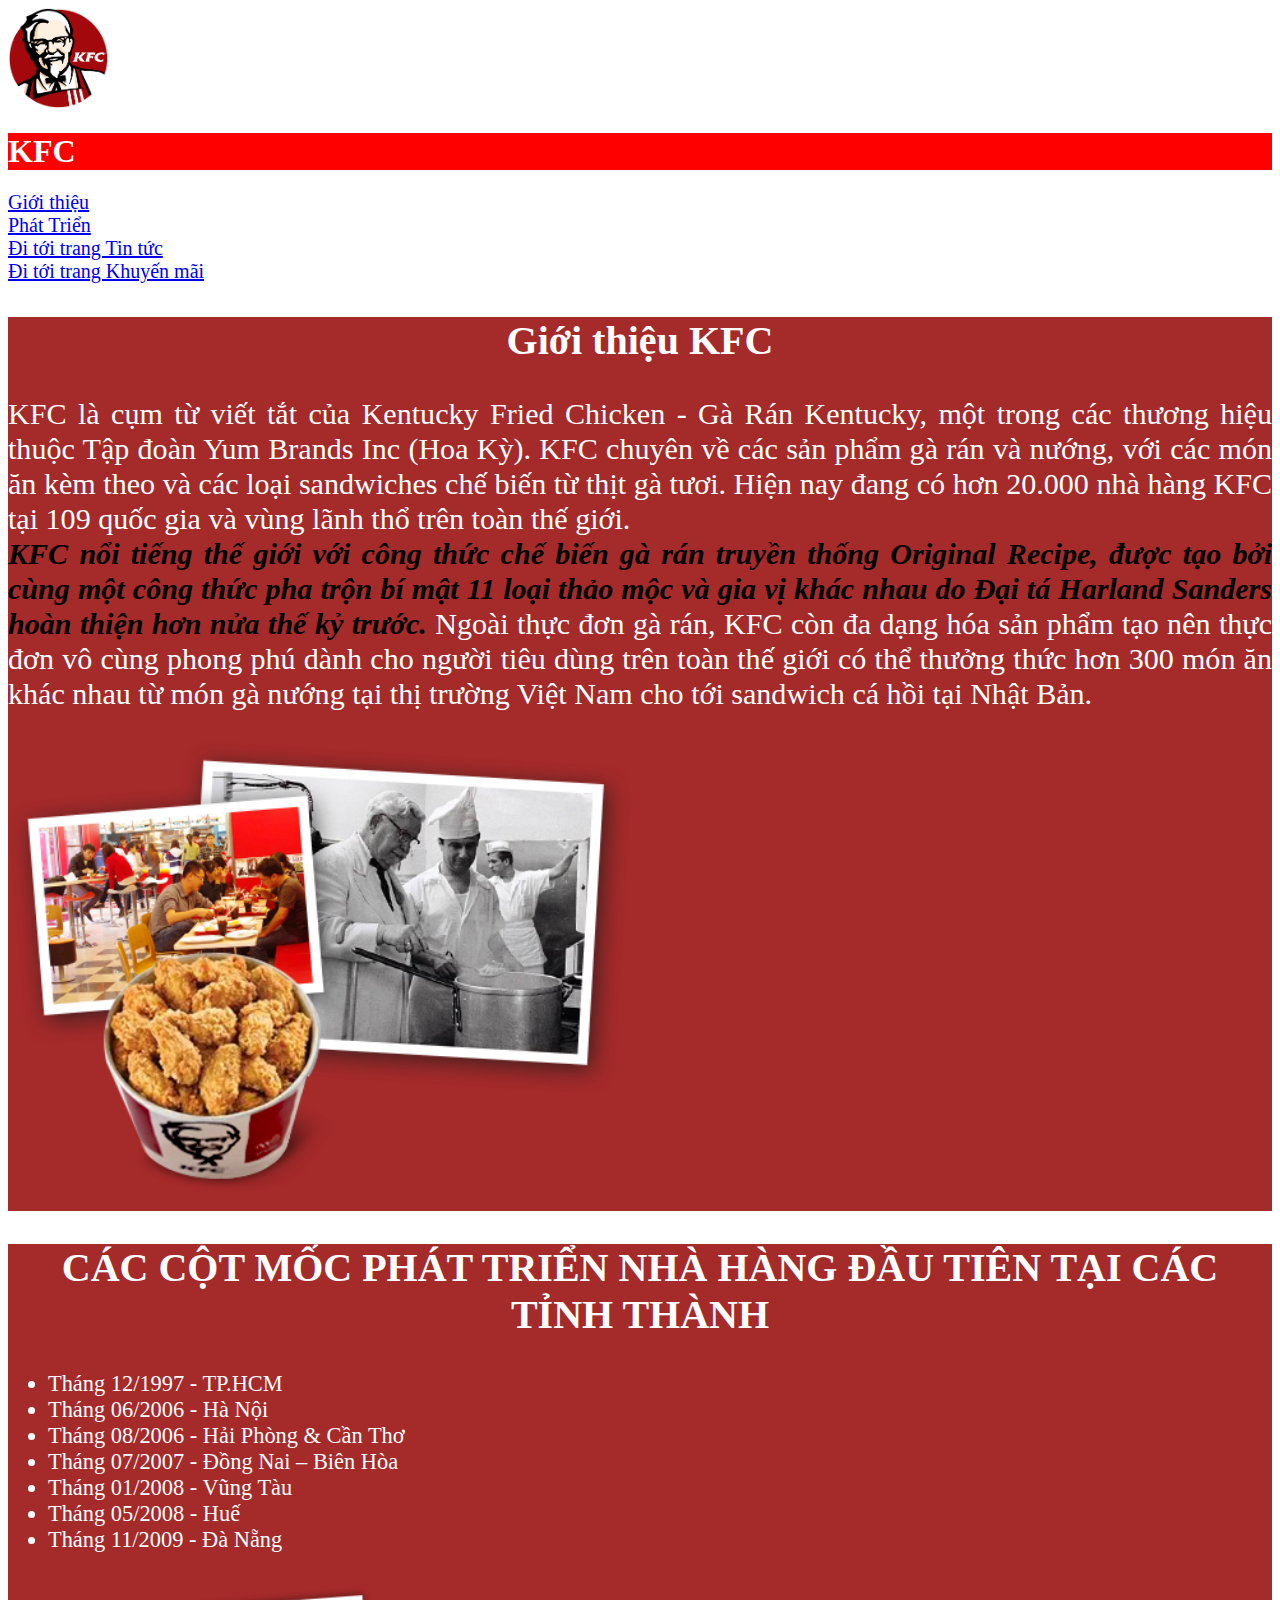
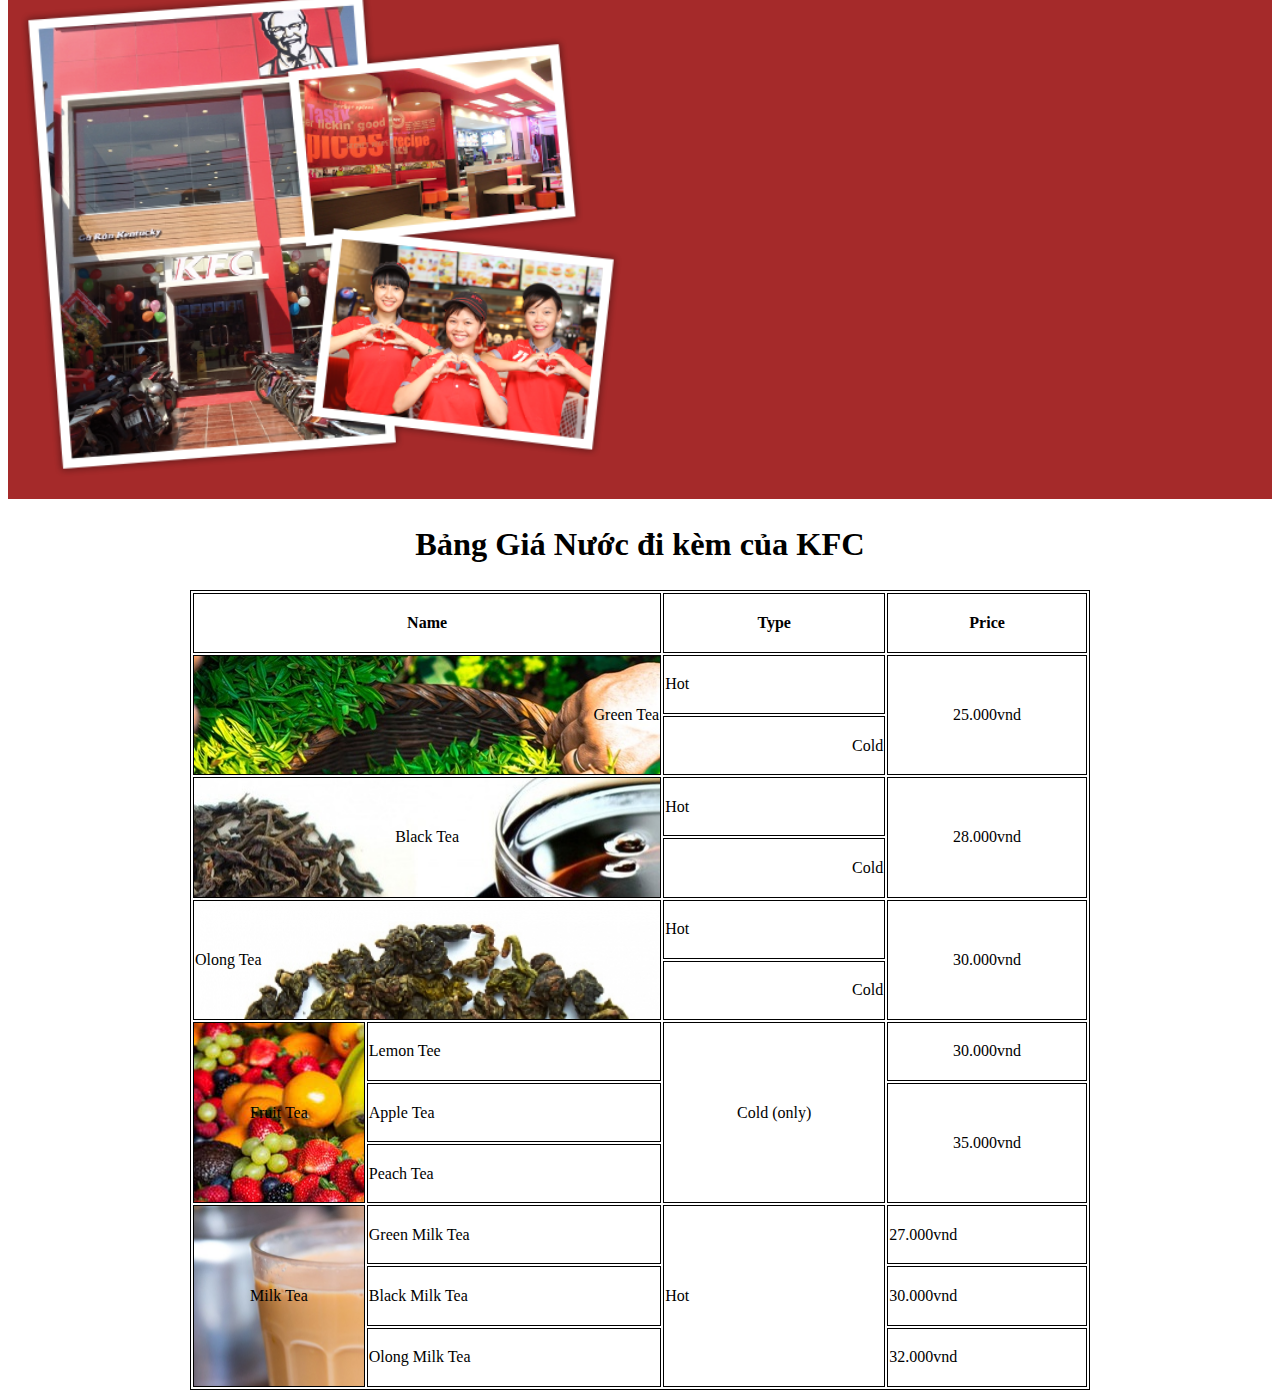
<file: index.html>
<!DOCTYPE html>
<html lang="en">
<head>
    <meta charset="UTF-8">
    <meta name="viewport" content="width=device-width, initial-scale=1.0">
    <title>KFC</title>

    <!-- css -->
     <link rel="stylesheet" href="./assets/css/style.css">
</head>
<body>
    <div id="wrapper">
        <!--    header   -->
        <header>
            <div class="wrapper__logo">
                <img src="./assets/img/logo.png" alt="#">
            </div>
           <div class="wrapper__kfc">
                <h1>KFC</h1>
           </div>
           <nav>
                <ul>
                    <li><a href="#about">Giới thiệu</a></li>
                    <li><a href="#development">Phát Triển</a></li>
                    <li><a href="./pages/news/news.html">Đi tới trang Tin tức</a></li>
                    <li><a href="https://kfcvietnam.com.vn/menu/hot-deal">Đi tới trang Khuyến mãi</a></li>
                </ul>
           </nav>
        </header>
        <!--     about    -->
        <section id="about">
            <div class="about__tag">
                <h2>Giới thiệu KFC</h2>
            </div>
            <div class="about__content">
                <p>
                    KFC là cụm từ viết tắt của Kentucky Fried Chicken - Gà Rán Kentucky, một trong các thương hiệu thuộc Tập đoàn Yum Brands Inc (Hoa Kỳ). KFC chuyên về các sản phẩm gà rán và nướng, với các món ăn kèm theo và các loại sandwiches chế biến từ thịt gà tươi. Hiện nay đang có hơn 20.000 nhà hàng KFC tại 109 quốc gia và vùng lãnh thổ trên toàn thế giới. <br>
                    <span>KFC nổi tiếng thế giới với công thức chế biến gà rán truyền thống Original Recipe, được tạo bởi cùng một công thức pha trộn bí mật 11 loại thảo mộc và gia vị khác nhau do Đại tá Harland Sanders hoàn thiện hơn nửa thế kỷ trước.</span> Ngoài thực đơn gà rán, KFC còn đa dạng hóa sản phẩm tạo nên thực đơn vô cùng phong phú dành cho người tiêu dùng trên toàn thế giới có thể thưởng thức hơn 300 món ăn khác nhau từ món gà nướng tại thị trường Việt Nam cho tới sandwich cá hồi tại Nhật Bản.
                </p>
                <figure>
                    <img src="./assets/img/about-pic-1.png" alt="#">
                </figure>
            </div>
       </section>
       <!--  development   -->
        <section id="development">
            <div class="development__tag">
                <h2>CÁC CỘT MỐC PHÁT TRIỂN NHÀ HÀNG ĐẦU TIÊN TẠI CÁC TỈNH THÀNH</h2>
            </div>
            <div class="development__content">
                <ul>
                    <li>Tháng 12/1997 - TP.HCM</li>
                    <li>Tháng 06/2006 - Hà Nội</li>
                    <li>Tháng 08/2006 - Hải Phòng & Cần Thơ</li>
                    <li>Tháng 07/2007 - Đồng Nai – Biên Hòa</li>
                    <li>Tháng 01/2008 - Vũng Tàu</li>
                    <li>Tháng 05/2008 - Huế</li>
                    <li>Tháng 11/2009 - Đà Nẵng</li>
                </ul>
                <figure>
                    <img src="./assets/img/about-pic-3.png" alt="#">
                </figure>
            </div>
        </section>
        <!--  Prices table   -->
        <section id="price__table">
            <div class="price__table__tag">
                <h2>Bảng Giá Nước đi kèm của KFC</h2>
            </div>
            <div class="price__table__content">
                <table style="text-align: center;">
                    <thead>
                        <tr>
                            <td colspan="2" style="height: 60px; width: 52.5%;font-size: 16px; font-weight:600;">Name</td>
                            <td style="width: 25%; font-size: 16px;  font-weight:600;" >Type</td>
                            <td style="width: 25%; font-size: 16px; font-weight:600;">Price</td>
                        </tr>
                    </thead>
                    <tbody>
                        <!-- first 1 -->
                        <tr>
                            <td rowspan="2" colspan="2" style=" height: 45px; background: url('./assets/img/greentea.jpg') no-repeat; background-size: fixed; background-position: top bottom center; text-align: right;">Green Tea</td>
                            <td class="hot">Hot</td>
                            <td rowspan="2" colspan="2">25.000vnd</td>
                        </tr>
                        <tr>
                            <td class="cold">Cold</td>
                        </tr>
                        <!-- first 2-->
                         <tr>
                             <td rowspan="2" colspan="2" style="background-image: url('./assets/img/blacktea.jpg');">Black Tea</td>
                             <td class="hot">Hot</td>
                             <td rowspan="2">28.000vnd</td>
                         </tr>
                         <tr>
                            <td class="cold">Cold</td>
                         </tr>
                         <!-- first 3-->
                         <tr>
                            <td rowspan="2" colspan="2" style="background-image: url('./assets/img/olongtea.jpg');text-align: left;">Olong Tea</td>
                            <td class="hot">Hot</td>
                            <td rowspan="2">30.000vnd</td>
                        </tr>
                        <tr>
                           <td class="cold">Cold</td>
                        </tr>
                        <!-- second 1 -->
                         <tr>
                            <td rowspan="3"  style=" background-image: url('./assets/img/fruit.jpg');">Fruit Tea</td>
                            <td style="text-align: left;">Lemon Tee</td>
                            <td rowspan="3">Cold (only)</td>
                            <td>30.000vnd</td>
                         </tr>
                         <!-- second 2 -->
                         <tr>
                            <td style="text-align: left;">Apple Tea</td>
                            <td rowspan="2">35.000vnd</td>
                         </tr>
                         <!-- second 3 -->
                         <tr>
                            <td style="text-align: left;"> Peach Tea</td>
                         </tr>
                         <!-- third 1 -->
                        <tr>
                            <td rowspan="3"  style="background-image: url('./assets/img/milktea.png');">Milk Tea</td>
                            <td style="text-align: left;">Green Milk Tea</td>
                            <td rowspan="3" class="hot">Hot</td>
                            <td class="left">27.000vnd</td>
                        </tr>
                         <!-- third 2 -->
                        <tr>
                            <td style="text-align: left;">Black Milk Tea</td>
                            <td class="left">30.000vnd</td>
                        </tr>
                        <!-- third 3  -->
                         <tr>
                            <td style="text-align: left;">Olong Milk Tea</td>
                            <td class="left">32.000vnd</td>
                         </tr>

                    </tbody>
                </table>
            </div>
        </section>
    </div>
</body>
</html>
</file>
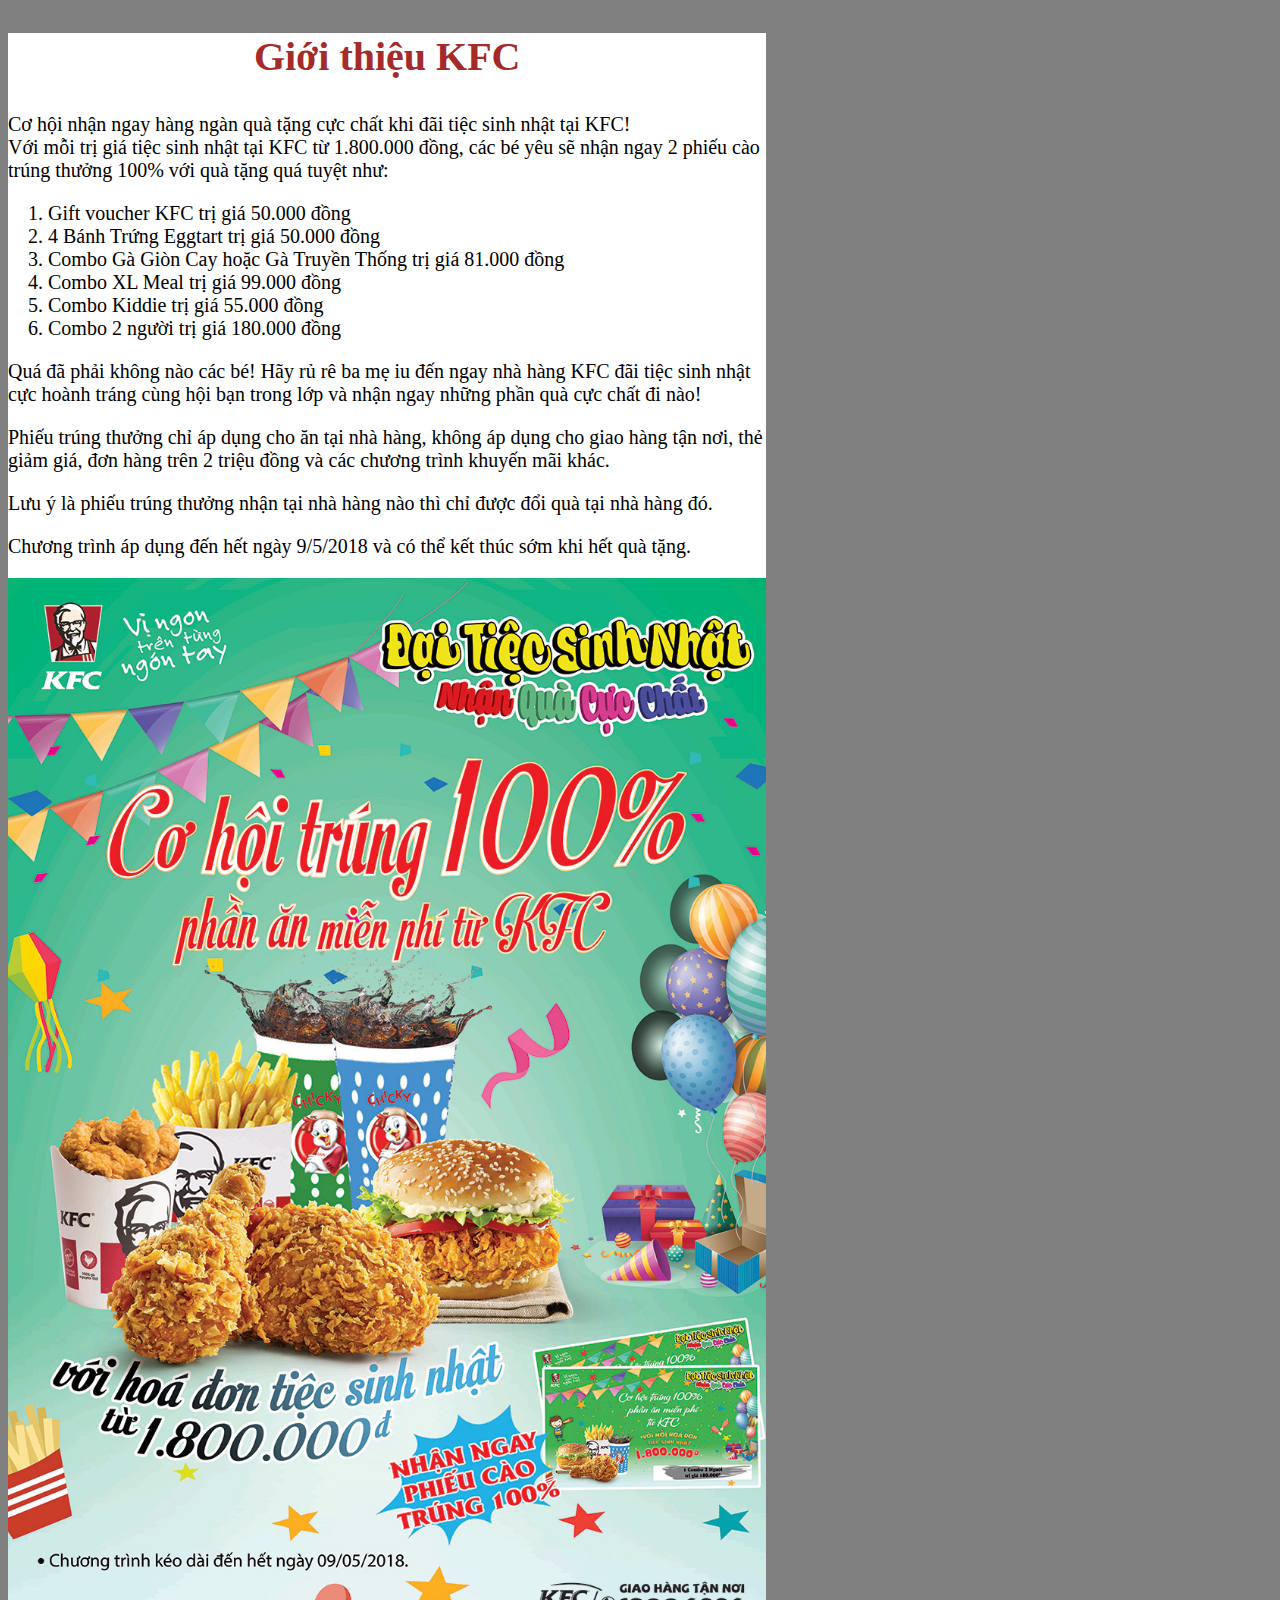
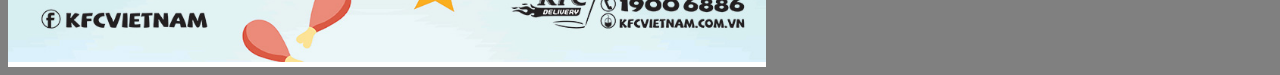
<file: pages/news/news.html>
<!DOCTYPE html>
<html lang="en">
<head>
    <meta charset="UTF-8">
    <meta name="viewport" content="width=device-width, initial-scale=1.0">
    <title>News</title>

    <!-- css -->
     <link rel="stylesheet" href="news.css">
</head>
<body>
    <div id="wrapper">
        <div class="wrapper__header">
            <h1>Giới thiệu KFC</h1>
        </div>
        <div class="wrapper__content">
            <p style="margin-top: 25px;">Cơ hội nhận ngay hàng ngàn quà tặng cực chất khi đãi tiệc sinh nhật tại KFC! <br>
                Với mỗi trị giá tiệc sinh nhật tại KFC từ 1.800.000 đồng, các bé yêu sẽ nhận ngay 2 phiếu cào trúng thưởng 100% với quà tặng quá tuyệt như:
            </p>
            <ol>
                <li>Gift voucher KFC trị giá 50.000 đồng</li>
                <li>4 Bánh Trứng Eggtart trị giá 50.000 đồng</li>
                <li>Combo Gà Giòn Cay hoặc Gà Truyền Thống trị giá 81.000 đồng</li>
                <li>Combo XL Meal trị giá 99.000 đồng</li>
                <li>Combo Kiddie trị giá 55.000 đồng</li>
                <li>Combo 2 người trị giá 180.000 đồng</li>
            </ol>
            <p>Quá đã phải không nào các bé! Hãy rủ rê ba mẹ iu đến ngay nhà hàng KFC đãi tiệc sinh nhật cực hoành tráng cùng hội bạn trong lớp và nhận ngay những phần quà cực chất đi nào!</p>
            <p>Phiếu trúng thưởng chỉ áp dụng cho ăn tại nhà hàng, không áp dụng cho giao hàng tận nơi, thẻ giảm giá, đơn hàng trên 2 triệu đồng và các chương trình khuyến mãi khác.</p>
            <p>Lưu ý là phiếu trúng thưởng nhận tại nhà hàng nào thì chỉ được đổi quà tại nhà hàng đó.</p>
            <p>Chương trình áp dụng đến hết ngày 9/5/2018 và có thể kết thúc sớm khi hết quà tặng.</p>
            <figure>
                <img src="../../assets/img/poster.jpg" alt="#">
            </figure>
        </div>
    </div>
</body>
</html>
</file>
<file: assets/css/style.css>
* {
    box-sizing: border-box;
}
/*     LOGO    */
.wrapper__logo {
    width: 100px;
    height: 100px;
    margin-bottom: 1px;

}

.wrapper__logo img {
    width: 100%;
    height: 100%;  
}

/*    HEADER    */
.wrapper__kfc {
    color: white;
    background-color: red;
}
.wrapper__kfc h1 {
    margin-top: 25px;
    font: 2.0rem;
}
/*      NAV      */


#wrapper nav ul {
    list-style-type: none;
    padding: 0;
}

#wrapper nav ul li {
    font-size: 1.25rem;
}

/*      about        */
#about {
    background-color: brown;
    color: white;
    margin-bottom: 1px;
}

.about__tag {
    font-size: 1.67rem;
    text-align: center;
}

.about__content {
    font-size: 1.88rem;
    text-align: justify;

    span {
        color: black;
        font-weight: bold;
        font-style: italic;
    }
}

.about__content figure {
    margin-left: 0;
}
.about__content img {
    width: 51%;
    height: 51%;
}

/*      development      */

#development {

    background-color: brown;
    color: white;
}
.development__tag {
    text-align: center;
}

.development__tag h2{
    font-size: 40px;
}

.development__content ul {
    font-size: 1.4rem;
}

.development__content figure {
    width: 50%;
    height: 50%;
    margin: 0;

    img {
        width: 100%;
    }
}

/*      price table      */
.price__table__tag {
    text-align: center;
    font-size: 1.35rem;
}

table {
    width: 900px;
    height: 800px;
    border: 1px solid black;
    margin: auto;
}

table thead {

    color: black;
    font-size: 1.5rem;
    border: 1px solid black;
}

table tbody tr, td {
    border: 1px solid black;
}


.hot {
    text-align: left;
}

.cold {
    text-align: right;
}

.left {
    text-align: left;
}
</file>
<file: pages/news/news.css>
body {
    background-color: grey;
}
#wrapper {
    margin-top: 33px;
    width: 60%;
    background-color: white;
}

.wrapper__header {
    text-align: center;
    color: brown;
    padding-bottom: 0.5rem;

}

.wrapper__header h1 {
    font-size: 2.5rem;
    margin-bottom: 0;
}

.wrapper__content {
    font-size: 20px;
    margin: 0;
}

figure {
    margin: 0;
    padding: 0;
}

.wrapper__content img {
    width: 100%;
    height: auto;
}
</file>
